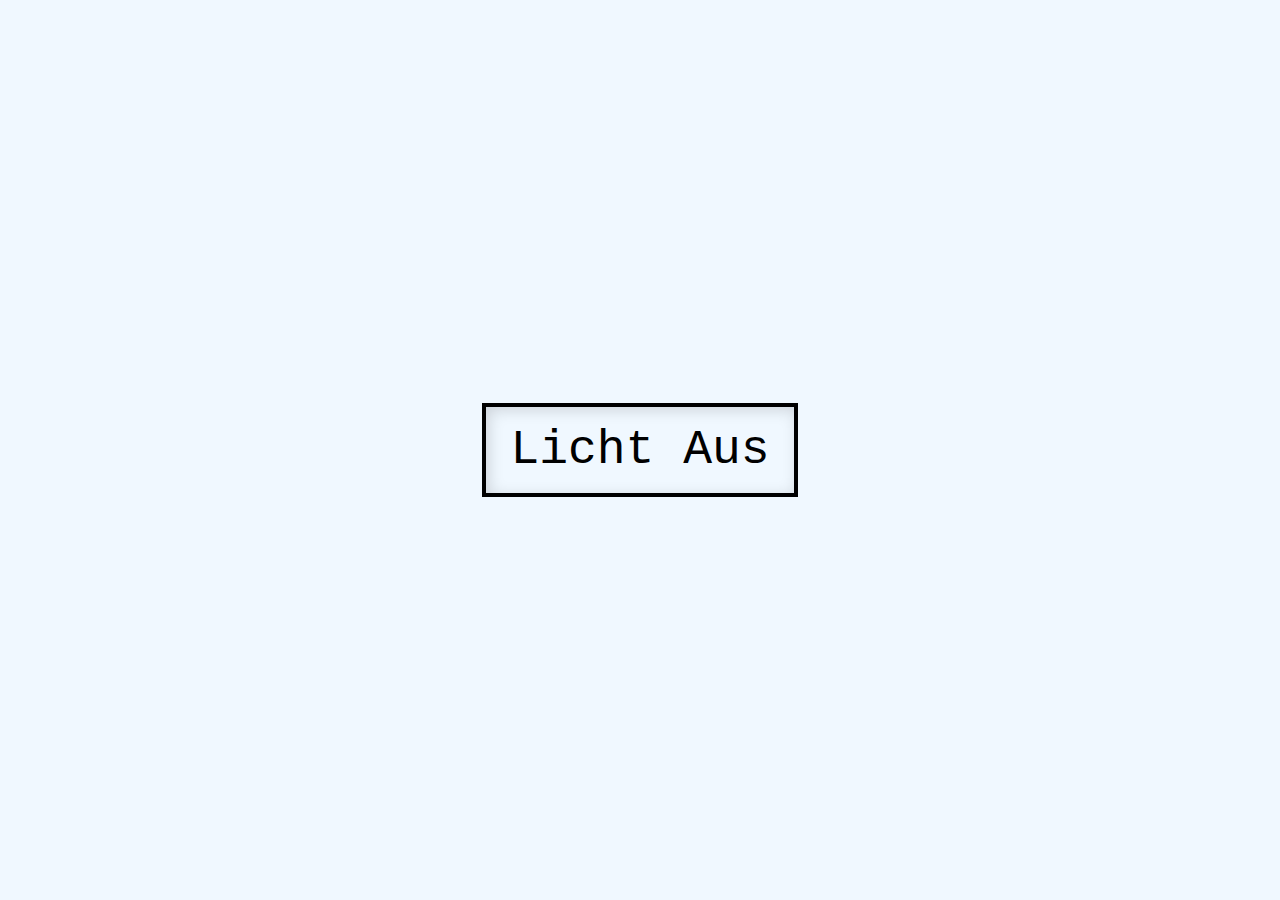
<file: light-switch-with-methods/index.html>
<!DOCTYPE html>
<html lang="en">

<head>
    <meta charset="UTF-8">
    <meta http-equiv="X-UA-Compatible" content="IE=edge">
    <meta name="viewport" content="width=device-width, initial-scale=1.0">
    <title>Light Switch with Vue.js</title>
    <link rel="stylesheet" href="style.css">
</head>

<body>
    <div id="app">
        <main :class="currentStyle">
            <button @click="changeState">{{ currentButtonText }}</button>
        </main>
    </div>
    <script src="vue.js"></script>
    <script src="script.js"></script>
</body>

</html>
</file>
<file: light-switch-with-methods/style.css>
*,
*::after,
*::before {
  font-family: "Courier New", Courier, monospace;
}

body {
  margin: 0;
  padding: 0;
  width: 100vw;
  height: 100vh;
}

#app {
  margin: 0;
  padding: 0;
  width: 100%;
  height: 100%;
}

main {
  width: 100%;
  height: 100%;
  display: flex;
  justify-content: center;
  align-items: center;
  transition: background-color 1s ease-in-out;
}

main.light {
  background-color: aliceblue;
}

main.dark {
  background-color: black;
}

button {
  font-size: 3rem;
  padding: 1rem 1.5rem;
  border: 4px solid;
  transition: background-color 1s ease-in-out, color 1s ease-in-out,
    border-color 1s ease-in-out;
}

.light button {
  background-color: transparent;
  color: black;
  border-color: black;
  box-shadow: 3px 3px 15px inset rgba(0, 0, 0, 0.15);
}

.dark button {
  background-color: black;
  color: aliceblue;
  border-color: aliceblue;
  box-shadow: 0 0 50px aliceblue;
}
</file>
